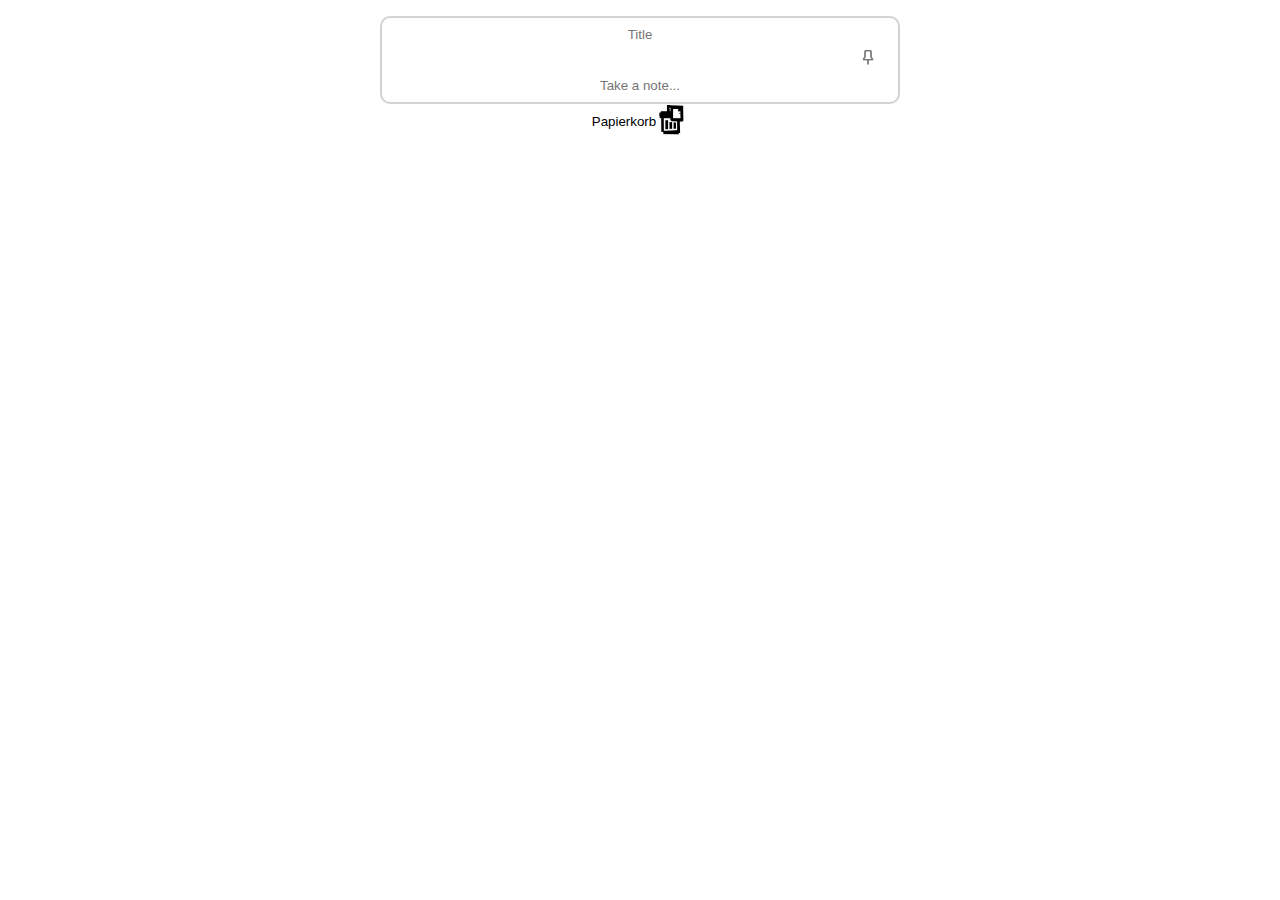
<file: index.html>
<html>

<head>

    <title> Notizblock </title>

    <meta http-equiv="Content-Type" content="text/html; charset=utf-8">

    <meta name="viewport" content="width=device-width, initial-scale=1">

    <link rel="stylesheet" href="style.css">

    <script src="script.js"> </script>

</head>

<body onload="showNote()">

    <div class="input-box">

        <div class="notes-input-box">

            <input class="input-field" id="title-input" placeholder="Title">
            <button onclick="addNote()" class="save-btn"><img src="img/save.png"></button>


            <input class="input-field" id="note-input" placeholder="Take a note...">



        </div>


        <div id="note"> </div>

        <div class="trashcan">

            <button onclick="trashCan()" class="trashcan-btn">Papierkorb<img src="img/trashcan.png"></button>

            <div id="trashcan-note"> </div>

        </div>

    </div>



</body>


</html>
</file>
<file: style.css>
body {
    margin: 0;
}

.input-box {
    display: flex;
    align-items: center;
    padding: 16px 16px;
    flex-direction: column;
}

.notes-input-box {
    justify-content: center;
    flex-direction: column;
    display: flex;
    align-items: center;
    color: lightgray;
    border: 2px solid lightgray;
    border-radius: 10px;
    padding: 8px;
    width: 500px;
}

.save-btn {
    background-color: white;
    width: 100%;
    border: transparent;
    display: flex;
    justify-content: flex-end;

}

.save-btn img {
    height: 32px;
    width: 32px;
    object-fit: cover;
}

.delete-btn {
    background-color: white;
    width: 100%;
    border: transparent;
    display: flex;
    justify-content: flex-end;
}

.delete-btn img {
    height: 32px;
    width: 32px;
    object-fit: cover;
}

.trashcan-btn {
    align-items: center;
    justify-content: center;
    background-color: white;
    width: 100%;
    border: transparent;
    display: flex;
}

.trashcan-btn img {
    height: 32px;
    width: 32px;
    object-fit: cover;
}

.close-btn {
    display: flex;
    justify-content: center;
    align-items: center;
}

.input-field {
    border: transparent;
    text-align: center;
    width: 80%;
}

.note {
    display: flex;
    justify-content: center;
}

.note-message {
    justify-content: center;
    flex-direction: column;
    display: flex;
    align-items: center;
    color: black;
    border: 2px solid lightgray;
    border-radius: 10px;
    padding: 8px;
    width: 500px;
    height: 150px;
}

@media(max-width: 1000px) {

    .notes-input-box {
        width: 300px;
    }

    .note-message {
        width: 300px;  
    }

    .delete-btn {
        justify-content: center;
    }

    .input-box {
        font-size: 16px;
    }

    .input-field {
        font-size: 16px;
    }

    .trashcan-btn {
        font-size: 16px;
    }
}
</file>
